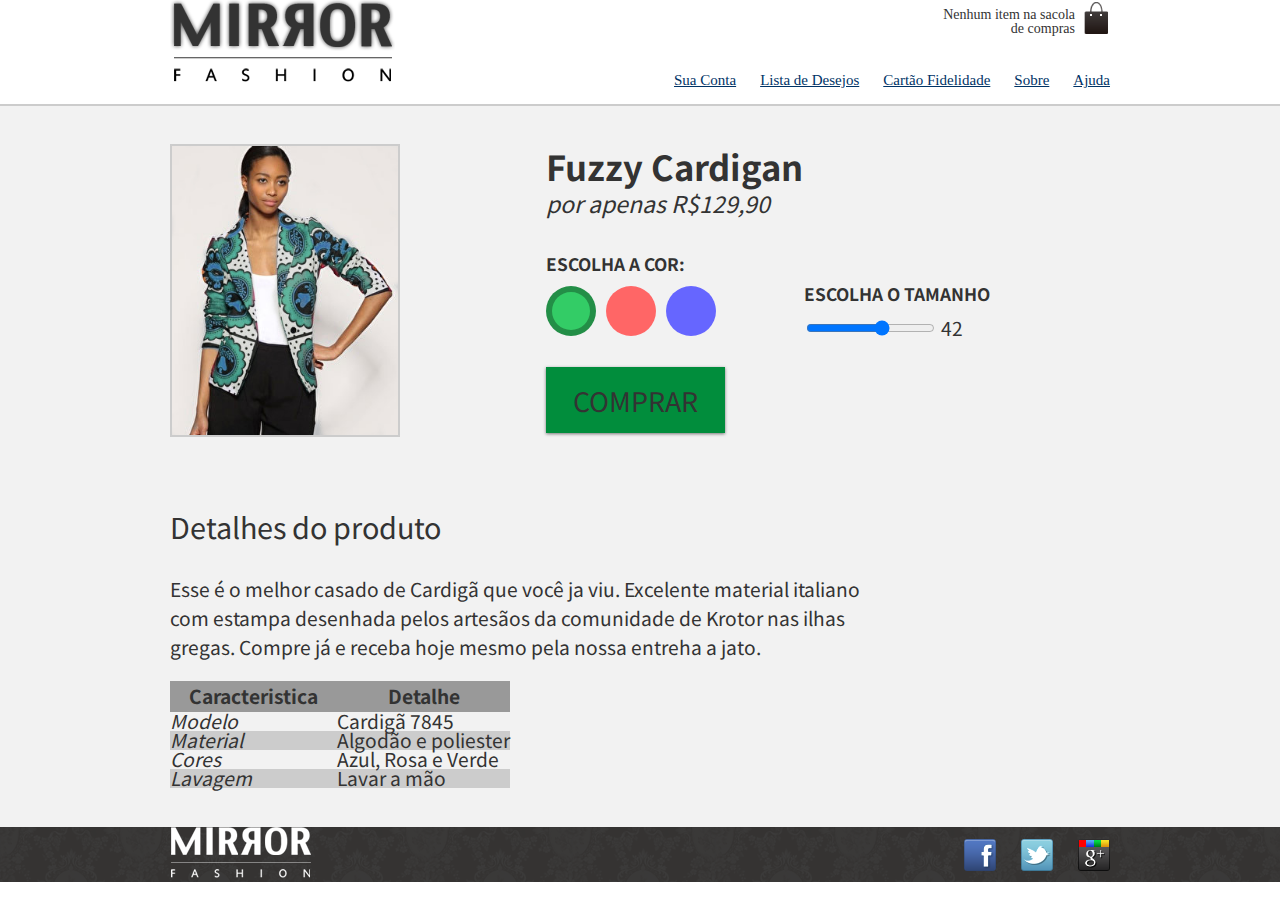
<file: produto.html>
<!DOCTYPE html>
<html lang="en">
<head>
    <meta charset="UTF-8">
    <meta name="viewport" content="width=device-width, initial-scale=1.0">
    <link rel="stylesheet" href="css/produto.css">
    <link rel="stylesheet" href="css/estilos.css">
    <link rel="stylesheet" href="css/reset.css">
    <link rel="preconnect" href="https://fonts.gstatic.com">
	<link href="https://fonts.googleapis.com/css2?family=Noto+Sans+HK:wght@300&display=swap" rel="stylesheet">
    <title>Mirror Fashion</title>
</head>
<body>

    <!--header-->
    <header class="container">
        <h1>
            <a href="index.html">
                <img src="img/logo.png" alt="Mirror Fashion">
            </a>
        </h1>
        <p class="sacola">
            Nenhum item na sacola de compras
        </p>
        <nav class="menu-opcoes">
            <ul>
                <li><a href="#">Sua Conta</a></li>
                <li><a href="#">Lista de Desejos</a></li>
                <li><a href="#">Cartão Fidelidade</a></li>
                <li><a href="sobre.html">Sobre</a></li>
                <li><a href="#">Ajuda</a></li>
            </ul>
        </nav>
    </header>

    <!--produto-->
    <div class="produto-back">
        <div class="container">
            <div class="produto">
                <h1>Fuzzy Cardigan</h1>
                <p>por apenas R$129,90</p>
                <form action="">
                    <fieldset class="cores">
                        <legend>Escolha a cor:</legend>

                        <input type="radio" name="cor" value="verde" id="verde" checked>
                        <label for="verde">
                            <img src="img/produtos/foto1-verde.png" alt="Produto da cor verde">
                        </label>

                        <input type="radio" name="cor" value="rosa" id="rosa">
                        <label for="rosa">
                            <img src="img/produtos/foto1-rosa.png" alt="Produto da cor rosa">
                        </label>

                        <input type="radio" name="cor" value="azul" id="azul">
                        <label for="azul">
                            <img src="img/produtos/foto1-azul.png" alt="Produto da cor azul">
                        </label>
                    </fieldset>
                    <fieldset class="tamanho">
                        <legend>Escolha o tamanho</legend>
                        <input type="range" min="36" max="46" value="42" step="2" name="tamanho" id="tamanho">
                        <output for="tamanho" name="valorTamanho">42</output>                        
                    </fieldset>
                    <button class="comprar">Comprar</button>
                </form>
            </div>
            <div class="detalhes">
                <h2>Detalhes do produto</h2>
                <p>
                    Esse é o melhor casado de Cardigã que você ja viu. Excelente
                    material italiano com estampa desenhada pelos artesãos da comunidade
                    de Krotor nas ilhas gregas. Compre já e receba hoje mesmo pela nossa 
                    entreha a jato.
                </p>
                <table>
                    <thead>
                        <tr>
                            <th>Caracteristica</th>
                            <th>Detalhe</th>
                        </tr>
                    </thead>
                    <tbody>
                        <tr>
                            <td>Modelo</td>
                            <td>Cardigã 7845</td>
                        </tr>
                        <tr>
                            <td>Material</td>
                            <td>Algodão e poliester</td>
                        </tr>
                        <tr>
                            <td>Cores</td>
                            <td>Azul, Rosa e Verde</td>
                        </tr>
                        <tr>
                            <td>Lavagem</td>
                            <td>Lavar a mão</td>
                        </tr>
                    </tbody>
                </table>
            </div>
        </div>
    </div>
    <!--footer-->
    <footer>
        <div class="container">
            <img src="img/logo-rodape.png" alt="Logo Mirror Fashion">
            <ul class="social">
                <li><a href="http://facebook.com/mirrorfashion"></a></li>
                <li><a href="http://twitter.com/mirrorfashion"></a></li>
                <li><a href="http://plus.google.com/mirrorfashion"></a></li>
            </ul>
        </div>
    </footer>

    <script type="text/javascript" src="js/produto.js"></script>
    
</body>
</html>
</file>
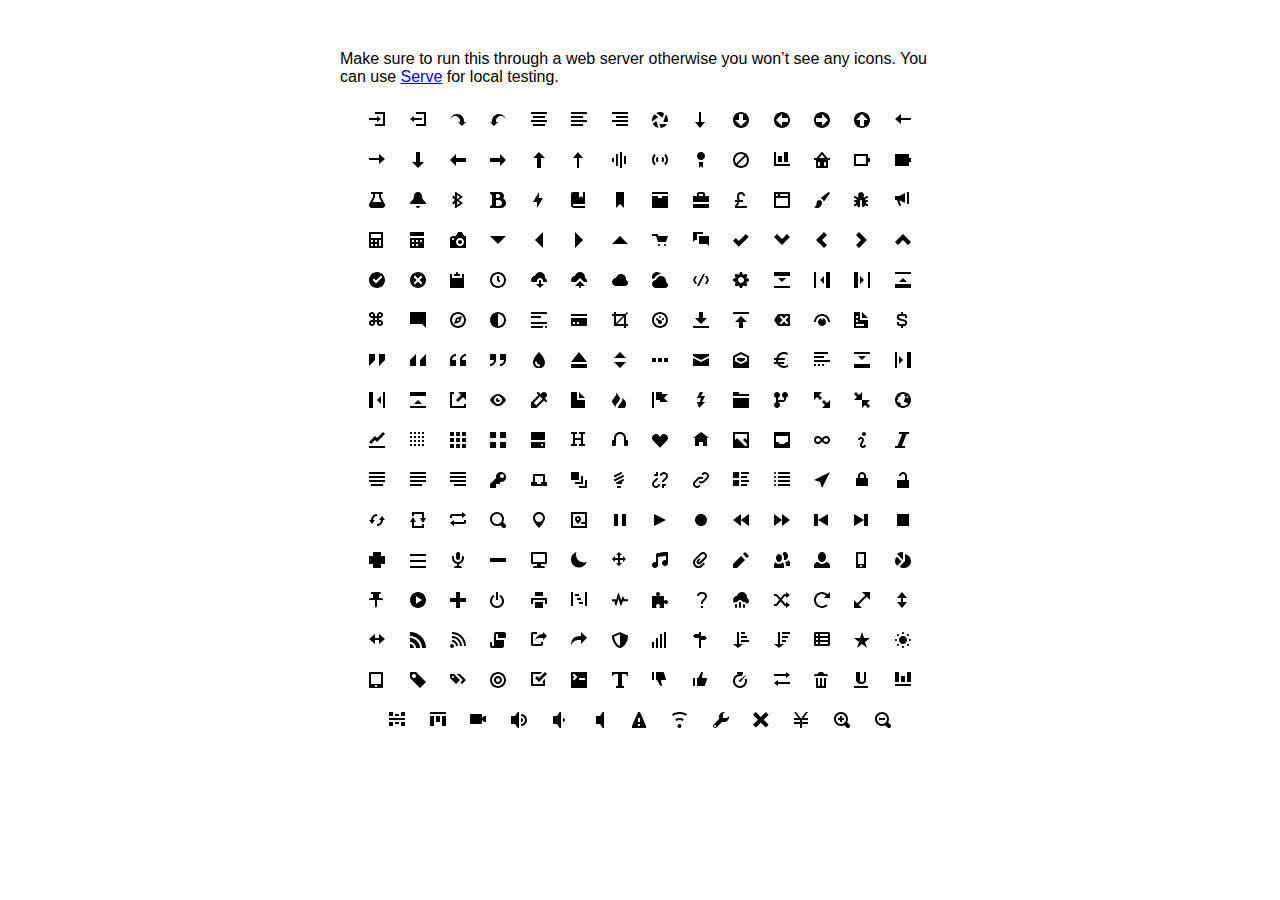
<file: css/open-iconic-master/sprite/open-iconic.html>
<!DOCTYPE html>
<html>
<head>
<meta charset="utf-8">
<style>
  body {
    font-family: 'Helvetica', sans-serif;
    margin: 50px 0;
  }

  .container {
    width: 600px;
    text-align: center;
    margin: 20px auto;
  }

  .intro {
    text-align: left;
  }

  .icon {

    margin: 10px;
    width: 16px;
    height: 16px;
  }
</style>
</head>
<body>

<div class="container">
  <p class='intro'>
    Make sure to run this through a web server otherwise you won&rsquo;t see any icons. You can use <a href="https://github.com/visionmedia/serve">Serve</a> for local testing.
  </p>
  <svg class="icon">
    <use xlink:href="open-iconic.svg#account-login"></use>
  </svg>

  <svg viewBox="0 0 8 8" class="icon">
    <use xlink:href="open-iconic.svg#account-logout"></use>
  </svg>

  <svg viewBox="0 0 8 8" class="icon">
    <use xlink:href="open-iconic.svg#action-redo"></use>
  </svg>

  <svg viewBox="0 0 8 8" class="icon">
    <use xlink:href="open-iconic.svg#action-undo"></use>
  </svg>

  <svg viewBox="0 0 8 8" class="icon">
    <use xlink:href="open-iconic.svg#align-center"></use>
  </svg>

  <svg viewBox="0 0 8 8" class="icon">
    <use xlink:href="open-iconic.svg#align-left"></use>
  </svg>

  <svg viewBox="0 0 8 8" class="icon">
    <use xlink:href="open-iconic.svg#align-right"></use>
  </svg>

  <svg viewBox="0 0 8 8" class="icon">
    <use xlink:href="open-iconic.svg#aperture"></use>
  </svg>

  <svg viewBox="0 0 8 8" class="icon">
    <use xlink:href="open-iconic.svg#arrow-bottom"></use>
  </svg>

  <svg viewBox="0 0 8 8" class="icon">
    <use xlink:href="open-iconic.svg#arrow-circle-bottom"></use>
  </svg>

  <svg viewBox="0 0 8 8" class="icon">
    <use xlink:href="open-iconic.svg#arrow-circle-left"></use>
  </svg>

  <svg viewBox="0 0 8 8" class="icon">
    <use xlink:href="open-iconic.svg#arrow-circle-right"></use>
  </svg>

  <svg viewBox="0 0 8 8" class="icon">
    <use xlink:href="open-iconic.svg#arrow-circle-top"></use>
  </svg>

  <svg viewBox="0 0 8 8" class="icon">
    <use xlink:href="open-iconic.svg#arrow-left"></use>
  </svg>

  <svg viewBox="0 0 8 8" class="icon">
    <use xlink:href="open-iconic.svg#arrow-right"></use>
  </svg>

  <svg viewBox="0 0 8 8" class="icon">
    <use xlink:href="open-iconic.svg#arrow-thick-bottom"></use>
  </svg>

  <svg viewBox="0 0 8 8" class="icon">
    <use xlink:href="open-iconic.svg#arrow-thick-left"></use>
  </svg>

  <svg viewBox="0 0 8 8" class="icon">
    <use xlink:href="open-iconic.svg#arrow-thick-right"></use>
  </svg>

  <svg viewBox="0 0 8 8" class="icon">
    <use xlink:href="open-iconic.svg#arrow-thick-top"></use>
  </svg>

  <svg viewBox="0 0 8 8" class="icon">
    <use xlink:href="open-iconic.svg#arrow-top"></use>
  </svg>

  <svg viewBox="0 0 8 8" class="icon">
    <use xlink:href="open-iconic.svg#audio-spectrum"></use>
  </svg>

  <svg viewBox="0 0 8 8" class="icon">
    <use xlink:href="open-iconic.svg#audio"></use>
  </svg>

  <svg viewBox="0 0 8 8" class="icon">
    <use xlink:href="open-iconic.svg#badge"></use>
  </svg>

  <svg viewBox="0 0 8 8" class="icon">
    <use xlink:href="open-iconic.svg#ban"></use>
  </svg>

  <svg viewBox="0 0 8 8" class="icon">
    <use xlink:href="open-iconic.svg#bar-chart"></use>
  </svg>

  <svg viewBox="0 0 8 8" class="icon">
    <use xlink:href="open-iconic.svg#basket"></use>
  </svg>

  <svg viewBox="0 0 8 8" class="icon">
    <use xlink:href="open-iconic.svg#battery-empty"></use>
  </svg>

  <svg viewBox="0 0 8 8" class="icon">
    <use xlink:href="open-iconic.svg#battery-full"></use>
  </svg>

  <svg viewBox="0 0 8 8" class="icon">
    <use xlink:href="open-iconic.svg#beaker"></use>
  </svg>

  <svg viewBox="0 0 8 8" class="icon">
    <use xlink:href="open-iconic.svg#bell"></use>
  </svg>

  <svg viewBox="0 0 8 8" class="icon">
    <use xlink:href="open-iconic.svg#bluetooth"></use>
  </svg>

  <svg viewBox="0 0 8 8" class="icon">
    <use xlink:href="open-iconic.svg#bold"></use>
  </svg>

  <svg viewBox="0 0 8 8" class="icon">
    <use xlink:href="open-iconic.svg#bolt"></use>
  </svg>

  <svg viewBox="0 0 8 8" class="icon">
    <use xlink:href="open-iconic.svg#book"></use>
  </svg>

  <svg viewBox="0 0 8 8" class="icon">
    <use xlink:href="open-iconic.svg#bookmark"></use>
  </svg>

  <svg viewBox="0 0 8 8" class="icon">
    <use xlink:href="open-iconic.svg#box"></use>
  </svg>

  <svg viewBox="0 0 8 8" class="icon">
    <use xlink:href="open-iconic.svg#briefcase"></use>
  </svg>

  <svg viewBox="0 0 8 8" class="icon">
    <use xlink:href="open-iconic.svg#british-pound"></use>
  </svg>

  <svg viewBox="0 0 8 8" class="icon">
    <use xlink:href="open-iconic.svg#browser"></use>
  </svg>

  <svg viewBox="0 0 8 8" class="icon">
    <use xlink:href="open-iconic.svg#brush"></use>
  </svg>

  <svg viewBox="0 0 8 8" class="icon">
    <use xlink:href="open-iconic.svg#bug"></use>
  </svg>

  <svg viewBox="0 0 8 8" class="icon">
    <use xlink:href="open-iconic.svg#bullhorn"></use>
  </svg>

  <svg viewBox="0 0 8 8" class="icon">
    <use xlink:href="open-iconic.svg#calculator"></use>
  </svg>

  <svg viewBox="0 0 8 8" class="icon">
    <use xlink:href="open-iconic.svg#calendar"></use>
  </svg>

  <svg viewBox="0 0 8 8" class="icon">
    <use xlink:href="open-iconic.svg#camera-slr"></use>
  </svg>

  <svg viewBox="0 0 8 8" class="icon">
    <use xlink:href="open-iconic.svg#caret-bottom"></use>
  </svg>

  <svg viewBox="0 0 8 8" class="icon">
    <use xlink:href="open-iconic.svg#caret-left"></use>
  </svg>

  <svg viewBox="0 0 8 8" class="icon">
    <use xlink:href="open-iconic.svg#caret-right"></use>
  </svg>

  <svg viewBox="0 0 8 8" class="icon">
    <use xlink:href="open-iconic.svg#caret-top"></use>
  </svg>

  <svg viewBox="0 0 8 8" class="icon">
    <use xlink:href="open-iconic.svg#cart"></use>
  </svg>

  <svg viewBox="0 0 8 8" class="icon">
    <use xlink:href="open-iconic.svg#chat"></use>
  </svg>

  <svg viewBox="0 0 8 8" class="icon">
    <use xlink:href="open-iconic.svg#check"></use>
  </svg>

  <svg viewBox="0 0 8 8" class="icon">
    <use xlink:href="open-iconic.svg#chevron-bottom"></use>
  </svg>

  <svg viewBox="0 0 8 8" class="icon">
    <use xlink:href="open-iconic.svg#chevron-left"></use>
  </svg>

  <svg viewBox="0 0 8 8" class="icon">
    <use xlink:href="open-iconic.svg#chevron-right"></use>
  </svg>

  <svg viewBox="0 0 8 8" class="icon">
    <use xlink:href="open-iconic.svg#chevron-top"></use>
  </svg>

  <svg viewBox="0 0 8 8" class="icon">
    <use xlink:href="open-iconic.svg#circle-check"></use>
  </svg>

  <svg viewBox="0 0 8 8" class="icon">
    <use xlink:href="open-iconic.svg#circle-x"></use>
  </svg>

  <svg viewBox="0 0 8 8" class="icon">
    <use xlink:href="open-iconic.svg#clipboard"></use>
  </svg>

  <svg viewBox="0 0 8 8" class="icon">
    <use xlink:href="open-iconic.svg#clock"></use>
  </svg>

  <svg viewBox="0 0 8 8" class="icon">
    <use xlink:href="open-iconic.svg#cloud-download"></use>
  </svg>

  <svg viewBox="0 0 8 8" class="icon">
    <use xlink:href="open-iconic.svg#cloud-upload"></use>
  </svg>

  <svg viewBox="0 0 8 8" class="icon">
    <use xlink:href="open-iconic.svg#cloud"></use>
  </svg>

  <svg viewBox="0 0 8 8" class="icon">
    <use xlink:href="open-iconic.svg#cloudy"></use>
  </svg>

  <svg viewBox="0 0 8 8" class="icon">
    <use xlink:href="open-iconic.svg#code"></use>
  </svg>

  <svg viewBox="0 0 8 8" class="icon">
    <use xlink:href="open-iconic.svg#cog"></use>
  </svg>

  <svg viewBox="0 0 8 8" class="icon">
    <use xlink:href="open-iconic.svg#collapse-down"></use>
  </svg>

  <svg viewBox="0 0 8 8" class="icon">
    <use xlink:href="open-iconic.svg#collapse-left"></use>
  </svg>

  <svg viewBox="0 0 8 8" class="icon">
    <use xlink:href="open-iconic.svg#collapse-right"></use>
  </svg>

  <svg viewBox="0 0 8 8" class="icon">
    <use xlink:href="open-iconic.svg#collapse-up"></use>
  </svg>

  <svg viewBox="0 0 8 8" class="icon">
    <use xlink:href="open-iconic.svg#command"></use>
  </svg>

  <svg viewBox="0 0 8 8" class="icon">
    <use xlink:href="open-iconic.svg#comment-square"></use>
  </svg>

  <svg viewBox="0 0 8 8" class="icon">
    <use xlink:href="open-iconic.svg#compass"></use>
  </svg>

  <svg viewBox="0 0 8 8" class="icon">
    <use xlink:href="open-iconic.svg#contrast"></use>
  </svg>

  <svg viewBox="0 0 8 8" class="icon">
    <use xlink:href="open-iconic.svg#copywriting"></use>
  </svg>

  <svg viewBox="0 0 8 8" class="icon">
    <use xlink:href="open-iconic.svg#credit-card"></use>
  </svg>

  <svg viewBox="0 0 8 8" class="icon">
    <use xlink:href="open-iconic.svg#crop"></use>
  </svg>

  <svg viewBox="0 0 8 8" class="icon">
    <use xlink:href="open-iconic.svg#dashboard"></use>
  </svg>

  <svg viewBox="0 0 8 8" class="icon">
    <use xlink:href="open-iconic.svg#data-transfer-download"></use>
  </svg>

  <svg viewBox="0 0 8 8" class="icon">
    <use xlink:href="open-iconic.svg#data-transfer-upload"></use>
  </svg>

  <svg viewBox="0 0 8 8" class="icon">
    <use xlink:href="open-iconic.svg#delete"></use>
  </svg>

  <svg viewBox="0 0 8 8" class="icon">
    <use xlink:href="open-iconic.svg#dial"></use>
  </svg>

  <svg viewBox="0 0 8 8" class="icon">
    <use xlink:href="open-iconic.svg#document"></use>
  </svg>

  <svg viewBox="0 0 8 8" class="icon">
    <use xlink:href="open-iconic.svg#dollar"></use>
  </svg>

  <svg viewBox="0 0 8 8" class="icon">
    <use xlink:href="open-iconic.svg#double-quote-sans-left"></use>
  </svg>

  <svg viewBox="0 0 8 8" class="icon">
    <use xlink:href="open-iconic.svg#double-quote-sans-right"></use>
  </svg>

  <svg viewBox="0 0 8 8" class="icon">
    <use xlink:href="open-iconic.svg#double-quote-serif-left"></use>
  </svg>

  <svg viewBox="0 0 8 8" class="icon">
    <use xlink:href="open-iconic.svg#double-quote-serif-right"></use>
  </svg>

  <svg viewBox="0 0 8 8" class="icon">
    <use xlink:href="open-iconic.svg#droplet"></use>
  </svg>

  <svg viewBox="0 0 8 8" class="icon">
    <use xlink:href="open-iconic.svg#eject"></use>
  </svg>

  <svg viewBox="0 0 8 8" class="icon">
    <use xlink:href="open-iconic.svg#elevator"></use>
  </svg>

  <svg viewBox="0 0 8 8" class="icon">
    <use xlink:href="open-iconic.svg#ellipses"></use>
  </svg>

  <svg viewBox="0 0 8 8" class="icon">
    <use xlink:href="open-iconic.svg#envelope-closed"></use>
  </svg>

  <svg viewBox="0 0 8 8" class="icon">
    <use xlink:href="open-iconic.svg#envelope-open"></use>
  </svg>

  <svg viewBox="0 0 8 8" class="icon">
    <use xlink:href="open-iconic.svg#euro"></use>
  </svg>

  <svg viewBox="0 0 8 8" class="icon">
    <use xlink:href="open-iconic.svg#excerpt"></use>
  </svg>

  <svg viewBox="0 0 8 8" class="icon">
    <use xlink:href="open-iconic.svg#expand-down"></use>
  </svg>

  <svg viewBox="0 0 8 8" class="icon">
    <use xlink:href="open-iconic.svg#expand-left"></use>
  </svg>

  <svg viewBox="0 0 8 8" class="icon">
    <use xlink:href="open-iconic.svg#expand-right"></use>
  </svg>

  <svg viewBox="0 0 8 8" class="icon">
    <use xlink:href="open-iconic.svg#expand-up"></use>
  </svg>

  <svg viewBox="0 0 8 8" class="icon">
    <use xlink:href="open-iconic.svg#external-link"></use>
  </svg>

  <svg viewBox="0 0 8 8" class="icon">
    <use xlink:href="open-iconic.svg#eye"></use>
  </svg>

  <svg viewBox="0 0 8 8" class="icon">
    <use xlink:href="open-iconic.svg#eyedropper"></use>
  </svg>

  <svg viewBox="0 0 8 8" class="icon">
    <use xlink:href="open-iconic.svg#file"></use>
  </svg>

  <svg viewBox="0 0 8 8" class="icon">
    <use xlink:href="open-iconic.svg#fire"></use>
  </svg>

  <svg viewBox="0 0 8 8" class="icon">
    <use xlink:href="open-iconic.svg#flag"></use>
  </svg>

  <svg viewBox="0 0 8 8" class="icon">
    <use xlink:href="open-iconic.svg#flash"></use>
  </svg>

  <svg viewBox="0 0 8 8" class="icon">
    <use xlink:href="open-iconic.svg#folder"></use>
  </svg>

  <svg viewBox="0 0 8 8" class="icon">
    <use xlink:href="open-iconic.svg#fork"></use>
  </svg>

  <svg viewBox="0 0 8 8" class="icon">
    <use xlink:href="open-iconic.svg#fullscreen-enter"></use>
  </svg>

  <svg viewBox="0 0 8 8" class="icon">
    <use xlink:href="open-iconic.svg#fullscreen-exit"></use>
  </svg>

  <svg viewBox="0 0 8 8" class="icon">
    <use xlink:href="open-iconic.svg#globe"></use>
  </svg>

  <svg viewBox="0 0 8 8" class="icon">
    <use xlink:href="open-iconic.svg#graph"></use>
  </svg>

  <svg viewBox="0 0 8 8" class="icon">
    <use xlink:href="open-iconic.svg#grid-four-up"></use>
  </svg>

  <svg viewBox="0 0 8 8" class="icon">
    <use xlink:href="open-iconic.svg#grid-three-up"></use>
  </svg>

  <svg viewBox="0 0 8 8" class="icon">
    <use xlink:href="open-iconic.svg#grid-two-up"></use>
  </svg>

  <svg viewBox="0 0 8 8" class="icon">
    <use xlink:href="open-iconic.svg#hard-drive"></use>
  </svg>

  <svg viewBox="0 0 8 8" class="icon">
    <use xlink:href="open-iconic.svg#header"></use>
  </svg>

  <svg viewBox="0 0 8 8" class="icon">
    <use xlink:href="open-iconic.svg#headphones"></use>
  </svg>

  <svg viewBox="0 0 8 8" class="icon">
    <use xlink:href="open-iconic.svg#heart"></use>
  </svg>

  <svg viewBox="0 0 8 8" class="icon">
    <use xlink:href="open-iconic.svg#home"></use>
  </svg>

  <svg viewBox="0 0 8 8" class="icon">
    <use xlink:href="open-iconic.svg#image"></use>
  </svg>

  <svg viewBox="0 0 8 8" class="icon">
    <use xlink:href="open-iconic.svg#inbox"></use>
  </svg>

  <svg viewBox="0 0 8 8" class="icon">
    <use xlink:href="open-iconic.svg#infinity"></use>
  </svg>

  <svg viewBox="0 0 8 8" class="icon">
    <use xlink:href="open-iconic.svg#info"></use>
  </svg>

  <svg viewBox="0 0 8 8" class="icon">
    <use xlink:href="open-iconic.svg#italic"></use>
  </svg>

  <svg viewBox="0 0 8 8" class="icon">
    <use xlink:href="open-iconic.svg#justify-center"></use>
  </svg>

  <svg viewBox="0 0 8 8" class="icon">
    <use xlink:href="open-iconic.svg#justify-left"></use>
  </svg>

  <svg viewBox="0 0 8 8" class="icon">
    <use xlink:href="open-iconic.svg#justify-right"></use>
  </svg>

  <svg viewBox="0 0 8 8" class="icon">
    <use xlink:href="open-iconic.svg#key"></use>
  </svg>

  <svg viewBox="0 0 8 8" class="icon">
    <use xlink:href="open-iconic.svg#laptop"></use>
  </svg>

  <svg viewBox="0 0 8 8" class="icon">
    <use xlink:href="open-iconic.svg#layers"></use>
  </svg>

  <svg viewBox="0 0 8 8" class="icon">
    <use xlink:href="open-iconic.svg#lightbulb"></use>
  </svg>

  <svg viewBox="0 0 8 8" class="icon">
    <use xlink:href="open-iconic.svg#link-broken"></use>
  </svg>

  <svg viewBox="0 0 8 8" class="icon">
    <use xlink:href="open-iconic.svg#link-intact"></use>
  </svg>

  <svg viewBox="0 0 8 8" class="icon">
    <use xlink:href="open-iconic.svg#list-rich"></use>
  </svg>

  <svg viewBox="0 0 8 8" class="icon">
    <use xlink:href="open-iconic.svg#list"></use>
  </svg>

  <svg viewBox="0 0 8 8" class="icon">
    <use xlink:href="open-iconic.svg#location"></use>
  </svg>

  <svg viewBox="0 0 8 8" class="icon">
    <use xlink:href="open-iconic.svg#lock-locked"></use>
  </svg>

  <svg viewBox="0 0 8 8" class="icon">
    <use xlink:href="open-iconic.svg#lock-unlocked"></use>
  </svg>

  <svg viewBox="0 0 8 8" class="icon">
    <use xlink:href="open-iconic.svg#loop-circular"></use>
  </svg>

  <svg viewBox="0 0 8 8" class="icon">
    <use xlink:href="open-iconic.svg#loop-square"></use>
  </svg>

  <svg viewBox="0 0 8 8" class="icon">
    <use xlink:href="open-iconic.svg#loop"></use>
  </svg>

  <svg viewBox="0 0 8 8" class="icon">
    <use xlink:href="open-iconic.svg#magnifying-glass"></use>
  </svg>

  <svg viewBox="0 0 8 8" class="icon">
    <use xlink:href="open-iconic.svg#map-marker"></use>
  </svg>

  <svg viewBox="0 0 8 8" class="icon">
    <use xlink:href="open-iconic.svg#map"></use>
  </svg>

  <svg viewBox="0 0 8 8" class="icon">
    <use xlink:href="open-iconic.svg#media-pause"></use>
  </svg>

  <svg viewBox="0 0 8 8" class="icon">
    <use xlink:href="open-iconic.svg#media-play"></use>
  </svg>

  <svg viewBox="0 0 8 8" class="icon">
    <use xlink:href="open-iconic.svg#media-record"></use>
  </svg>

  <svg viewBox="0 0 8 8" class="icon">
    <use xlink:href="open-iconic.svg#media-skip-backward"></use>
  </svg>

  <svg viewBox="0 0 8 8" class="icon">
    <use xlink:href="open-iconic.svg#media-skip-forward"></use>
  </svg>

  <svg viewBox="0 0 8 8" class="icon">
    <use xlink:href="open-iconic.svg#media-step-backward"></use>
  </svg>

  <svg viewBox="0 0 8 8" class="icon">
    <use xlink:href="open-iconic.svg#media-step-forward"></use>
  </svg>

  <svg viewBox="0 0 8 8" class="icon">
    <use xlink:href="open-iconic.svg#media-stop"></use>
  </svg>

  <svg viewBox="0 0 8 8" class="icon">
    <use xlink:href="open-iconic.svg#medical-cross"></use>
  </svg>

  <svg viewBox="0 0 8 8" class="icon">
    <use xlink:href="open-iconic.svg#menu"></use>
  </svg>

  <svg viewBox="0 0 8 8" class="icon">
    <use xlink:href="open-iconic.svg#microphone"></use>
  </svg>

  <svg viewBox="0 0 8 8" class="icon">
    <use xlink:href="open-iconic.svg#minus"></use>
  </svg>

  <svg viewBox="0 0 8 8" class="icon">
    <use xlink:href="open-iconic.svg#monitor"></use>
  </svg>

  <svg viewBox="0 0 8 8" class="icon">
    <use xlink:href="open-iconic.svg#moon"></use>
  </svg>

  <svg viewBox="0 0 8 8" class="icon">
    <use xlink:href="open-iconic.svg#move"></use>
  </svg>

  <svg viewBox="0 0 8 8" class="icon">
    <use xlink:href="open-iconic.svg#musical-note"></use>
  </svg>

  <svg viewBox="0 0 8 8" class="icon">
    <use xlink:href="open-iconic.svg#paperclip"></use>
  </svg>

  <svg viewBox="0 0 8 8" class="icon">
    <use xlink:href="open-iconic.svg#pencil"></use>
  </svg>

  <svg viewBox="0 0 8 8" class="icon">
    <use xlink:href="open-iconic.svg#people"></use>
  </svg>

  <svg viewBox="0 0 8 8" class="icon">
    <use xlink:href="open-iconic.svg#person"></use>
  </svg>

  <svg viewBox="0 0 8 8" class="icon">
    <use xlink:href="open-iconic.svg#phone"></use>
  </svg>

  <svg viewBox="0 0 8 8" class="icon">
    <use xlink:href="open-iconic.svg#pie-chart"></use>
  </svg>

  <svg viewBox="0 0 8 8" class="icon">
    <use xlink:href="open-iconic.svg#pin"></use>
  </svg>

  <svg viewBox="0 0 8 8" class="icon">
    <use xlink:href="open-iconic.svg#play-circle"></use>
  </svg>

  <svg viewBox="0 0 8 8" class="icon">
    <use xlink:href="open-iconic.svg#plus"></use>
  </svg>

  <svg viewBox="0 0 8 8" class="icon">
    <use xlink:href="open-iconic.svg#power-standby"></use>
  </svg>

  <svg viewBox="0 0 8 8" class="icon">
    <use xlink:href="open-iconic.svg#print"></use>
  </svg>

  <svg viewBox="0 0 8 8" class="icon">
    <use xlink:href="open-iconic.svg#project"></use>
  </svg>

  <svg viewBox="0 0 8 8" class="icon">
    <use xlink:href="open-iconic.svg#pulse"></use>
  </svg>

  <svg viewBox="0 0 8 8" class="icon">
    <use xlink:href="open-iconic.svg#puzzle-piece"></use>
  </svg>

  <svg viewBox="0 0 8 8" class="icon">
    <use xlink:href="open-iconic.svg#question-mark"></use>
  </svg>

  <svg viewBox="0 0 8 8" class="icon">
    <use xlink:href="open-iconic.svg#rain"></use>
  </svg>

  <svg viewBox="0 0 8 8" class="icon">
    <use xlink:href="open-iconic.svg#random"></use>
  </svg>

  <svg viewBox="0 0 8 8" class="icon">
    <use xlink:href="open-iconic.svg#reload"></use>
  </svg>

  <svg viewBox="0 0 8 8" class="icon">
    <use xlink:href="open-iconic.svg#resize-both"></use>
  </svg>

  <svg viewBox="0 0 8 8" class="icon">
    <use xlink:href="open-iconic.svg#resize-height"></use>
  </svg>

  <svg viewBox="0 0 8 8" class="icon">
    <use xlink:href="open-iconic.svg#resize-width"></use>
  </svg>

  <svg viewBox="0 0 8 8" class="icon">
    <use xlink:href="open-iconic.svg#rss-alt"></use>
  </svg>

  <svg viewBox="0 0 8 8" class="icon">
    <use xlink:href="open-iconic.svg#rss"></use>
  </svg>

  <svg viewBox="0 0 8 8" class="icon">
    <use xlink:href="open-iconic.svg#script"></use>
  </svg>

  <svg viewBox="0 0 8 8" class="icon">
    <use xlink:href="open-iconic.svg#share-boxed"></use>
  </svg>

  <svg viewBox="0 0 8 8" class="icon">
    <use xlink:href="open-iconic.svg#share"></use>
  </svg>

  <svg viewBox="0 0 8 8" class="icon">
    <use xlink:href="open-iconic.svg#shield"></use>
  </svg>

  <svg viewBox="0 0 8 8" class="icon">
    <use xlink:href="open-iconic.svg#signal"></use>
  </svg>

  <svg viewBox="0 0 8 8" class="icon">
    <use xlink:href="open-iconic.svg#signpost"></use>
  </svg>

  <svg viewBox="0 0 8 8" class="icon">
    <use xlink:href="open-iconic.svg#sort-ascending"></use>
  </svg>

  <svg viewBox="0 0 8 8" class="icon">
    <use xlink:href="open-iconic.svg#sort-descending"></use>
  </svg>

  <svg viewBox="0 0 8 8" class="icon">
    <use xlink:href="open-iconic.svg#spreadsheet"></use>
  </svg>

  <svg viewBox="0 0 8 8" class="icon">
    <use xlink:href="open-iconic.svg#star"></use>
  </svg>

  <svg viewBox="0 0 8 8" class="icon">
    <use xlink:href="open-iconic.svg#sun"></use>
  </svg>

  <svg viewBox="0 0 8 8" class="icon">
    <use xlink:href="open-iconic.svg#tablet"></use>
  </svg>

  <svg viewBox="0 0 8 8" class="icon">
    <use xlink:href="open-iconic.svg#tag"></use>
  </svg>

  <svg viewBox="0 0 8 8" class="icon">
    <use xlink:href="open-iconic.svg#tags"></use>
  </svg>

  <svg viewBox="0 0 8 8" class="icon">
    <use xlink:href="open-iconic.svg#target"></use>
  </svg>

  <svg viewBox="0 0 8 8" class="icon">
    <use xlink:href="open-iconic.svg#task"></use>
  </svg>

  <svg viewBox="0 0 8 8" class="icon">
    <use xlink:href="open-iconic.svg#terminal"></use>
  </svg>

  <svg viewBox="0 0 8 8" class="icon">
    <use xlink:href="open-iconic.svg#text"></use>
  </svg>

  <svg viewBox="0 0 8 8" class="icon">
    <use xlink:href="open-iconic.svg#thumb-down"></use>
  </svg>

  <svg viewBox="0 0 8 8" class="icon">
    <use xlink:href="open-iconic.svg#thumb-up"></use>
  </svg>

  <svg viewBox="0 0 8 8" class="icon">
    <use xlink:href="open-iconic.svg#timer"></use>
  </svg>

  <svg viewBox="0 0 8 8" class="icon">
    <use xlink:href="open-iconic.svg#transfer"></use>
  </svg>

  <svg viewBox="0 0 8 8" class="icon">
    <use xlink:href="open-iconic.svg#trash"></use>
  </svg>

  <svg viewBox="0 0 8 8" class="icon">
    <use xlink:href="open-iconic.svg#underline"></use>
  </svg>

  <svg viewBox="0 0 8 8" class="icon">
    <use xlink:href="open-iconic.svg#vertical-align-bottom"></use>
  </svg>

  <svg viewBox="0 0 8 8" class="icon">
    <use xlink:href="open-iconic.svg#vertical-align-center"></use>
  </svg>

  <svg viewBox="0 0 8 8" class="icon">
    <use xlink:href="open-iconic.svg#vertical-align-top"></use>
  </svg>

  <svg viewBox="0 0 8 8" class="icon">
    <use xlink:href="open-iconic.svg#video"></use>
  </svg>

  <svg viewBox="0 0 8 8" class="icon">
    <use xlink:href="open-iconic.svg#volume-high"></use>
  </svg>

  <svg viewBox="0 0 8 8" class="icon">
    <use xlink:href="open-iconic.svg#volume-low"></use>
  </svg>

  <svg viewBox="0 0 8 8" class="icon">
    <use xlink:href="open-iconic.svg#volume-off"></use>
  </svg>

  <svg viewBox="0 0 8 8" class="icon">
    <use xlink:href="open-iconic.svg#warning"></use>
  </svg>

  <svg viewBox="0 0 8 8" class="icon">
    <use xlink:href="open-iconic.svg#wifi"></use>
  </svg>

  <svg viewBox="0 0 8 8" class="icon">
    <use xlink:href="open-iconic.svg#wrench"></use>
  </svg>

  <svg viewBox="0 0 8 8" class="icon">
    <use xlink:href="open-iconic.svg#x"></use>
  </svg>

  <svg viewBox="0 0 8 8" class="icon">
    <use xlink:href="open-iconic.svg#yen"></use>
  </svg>

  <svg viewBox="0 0 8 8" class="icon">
    <use xlink:href="open-iconic.svg#zoom-in"></use>
  </svg>

  <svg viewBox="0 0 8 8" class="icon">
    <use xlink:href="open-iconic.svg#zoom-out"></use>
  </svg>

</div>
</body>
</html>
</file>
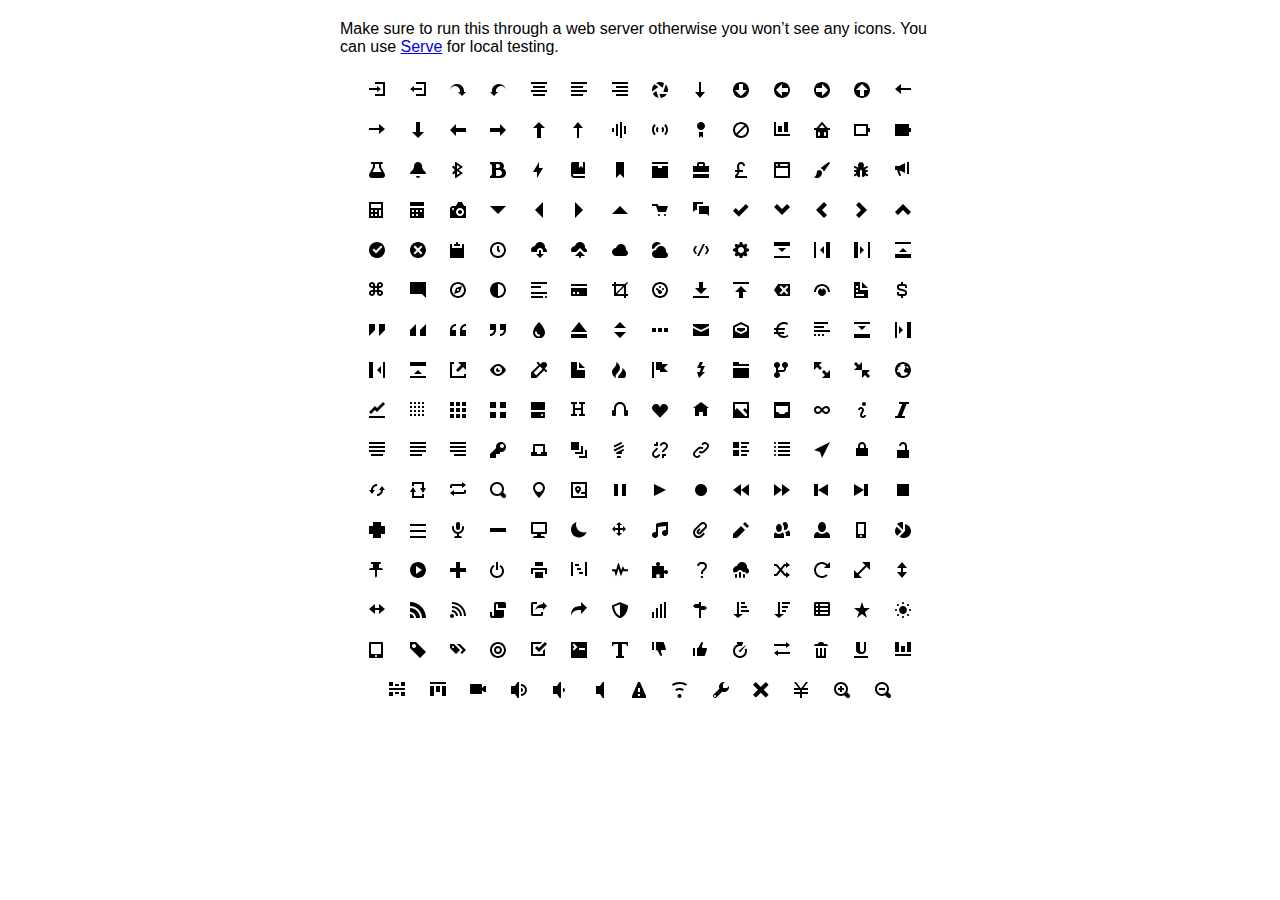
<file: css/open-iconic-master/sprite/sprite.html>
<!DOCTYPE html>
<html>
<head>
<meta charset="utf-8">
<style>
  body {
    font-family: Helvetica, sans-serif;
  }

  .container {
    width: 600px;
    text-align: center;
    margin: 20px auto;
  }

  .message {
    text-align: left;
  }

  .icon {
    display: inline-block;
    margin: 10px;
    width: 16px;
    height: 16px;
  }
</style>
</head>
<body>

<div class="container">
  <p class="message">Make sure to run this through a web server otherwise you won&rsquo;t see any icons. You can use <a href="https://github.com/visionmedia/serve">Serve</a> for local testing.</p>
  <svg class="icon">
    <use xlink:href="sprite.svg#account-login"></use>
  </svg>

  <svg class="icon">
    <use xlink:href="sprite.svg#account-logout"></use>
  </svg>

  <svg class="icon">
    <use xlink:href="sprite.svg#action-redo"></use>
  </svg>

  <svg class="icon">
    <use xlink:href="sprite.svg#action-undo"></use>
  </svg>

  <svg class="icon">
    <use xlink:href="sprite.svg#align-center"></use>
  </svg>

  <svg class="icon">
    <use xlink:href="sprite.svg#align-left"></use>
  </svg>

  <svg class="icon">
    <use xlink:href="sprite.svg#align-right"></use>
  </svg>

  <svg class="icon">
    <use xlink:href="sprite.svg#aperture"></use>
  </svg>

  <svg class="icon">
    <use xlink:href="sprite.svg#arrow-bottom"></use>
  </svg>

  <svg class="icon">
    <use xlink:href="sprite.svg#arrow-circle-bottom"></use>
  </svg>

  <svg class="icon">
    <use xlink:href="sprite.svg#arrow-circle-left"></use>
  </svg>

  <svg class="icon">
    <use xlink:href="sprite.svg#arrow-circle-right"></use>
  </svg>

  <svg class="icon">
    <use xlink:href="sprite.svg#arrow-circle-top"></use>
  </svg>

  <svg class="icon">
    <use xlink:href="sprite.svg#arrow-left"></use>
  </svg>

  <svg class="icon">
    <use xlink:href="sprite.svg#arrow-right"></use>
  </svg>

  <svg class="icon">
    <use xlink:href="sprite.svg#arrow-thick-bottom"></use>
  </svg>

  <svg class="icon">
    <use xlink:href="sprite.svg#arrow-thick-left"></use>
  </svg>

  <svg class="icon">
    <use xlink:href="sprite.svg#arrow-thick-right"></use>
  </svg>

  <svg class="icon">
    <use xlink:href="sprite.svg#arrow-thick-top"></use>
  </svg>

  <svg class="icon">
    <use xlink:href="sprite.svg#arrow-top"></use>
  </svg>

  <svg class="icon">
    <use xlink:href="sprite.svg#audio-spectrum"></use>
  </svg>

  <svg class="icon">
    <use xlink:href="sprite.svg#audio"></use>
  </svg>

  <svg class="icon">
    <use xlink:href="sprite.svg#badge"></use>
  </svg>

  <svg class="icon">
    <use xlink:href="sprite.svg#ban"></use>
  </svg>

  <svg class="icon">
    <use xlink:href="sprite.svg#bar-chart"></use>
  </svg>

  <svg class="icon">
    <use xlink:href="sprite.svg#basket"></use>
  </svg>

  <svg class="icon">
    <use xlink:href="sprite.svg#battery-empty"></use>
  </svg>

  <svg class="icon">
    <use xlink:href="sprite.svg#battery-full"></use>
  </svg>

  <svg class="icon">
    <use xlink:href="sprite.svg#beaker"></use>
  </svg>

  <svg class="icon">
    <use xlink:href="sprite.svg#bell"></use>
  </svg>

  <svg class="icon">
    <use xlink:href="sprite.svg#bluetooth"></use>
  </svg>

  <svg class="icon">
    <use xlink:href="sprite.svg#bold"></use>
  </svg>

  <svg class="icon">
    <use xlink:href="sprite.svg#bolt"></use>
  </svg>

  <svg class="icon">
    <use xlink:href="sprite.svg#book"></use>
  </svg>

  <svg class="icon">
    <use xlink:href="sprite.svg#bookmark"></use>
  </svg>

  <svg class="icon">
    <use xlink:href="sprite.svg#box"></use>
  </svg>

  <svg class="icon">
    <use xlink:href="sprite.svg#briefcase"></use>
  </svg>

  <svg class="icon">
    <use xlink:href="sprite.svg#british-pound"></use>
  </svg>

  <svg class="icon">
    <use xlink:href="sprite.svg#browser"></use>
  </svg>

  <svg class="icon">
    <use xlink:href="sprite.svg#brush"></use>
  </svg>

  <svg class="icon">
    <use xlink:href="sprite.svg#bug"></use>
  </svg>

  <svg class="icon">
    <use xlink:href="sprite.svg#bullhorn"></use>
  </svg>

  <svg class="icon">
    <use xlink:href="sprite.svg#calculator"></use>
  </svg>

  <svg class="icon">
    <use xlink:href="sprite.svg#calendar"></use>
  </svg>

  <svg class="icon">
    <use xlink:href="sprite.svg#camera-slr"></use>
  </svg>

  <svg class="icon">
    <use xlink:href="sprite.svg#caret-bottom"></use>
  </svg>

  <svg class="icon">
    <use xlink:href="sprite.svg#caret-left"></use>
  </svg>

  <svg class="icon">
    <use xlink:href="sprite.svg#caret-right"></use>
  </svg>

  <svg class="icon">
    <use xlink:href="sprite.svg#caret-top"></use>
  </svg>

  <svg class="icon">
    <use xlink:href="sprite.svg#cart"></use>
  </svg>

  <svg class="icon">
    <use xlink:href="sprite.svg#chat"></use>
  </svg>

  <svg class="icon">
    <use xlink:href="sprite.svg#check"></use>
  </svg>

  <svg class="icon">
    <use xlink:href="sprite.svg#chevron-bottom"></use>
  </svg>

  <svg class="icon">
    <use xlink:href="sprite.svg#chevron-left"></use>
  </svg>

  <svg class="icon">
    <use xlink:href="sprite.svg#chevron-right"></use>
  </svg>

  <svg class="icon">
    <use xlink:href="sprite.svg#chevron-top"></use>
  </svg>

  <svg class="icon">
    <use xlink:href="sprite.svg#circle-check"></use>
  </svg>

  <svg class="icon">
    <use xlink:href="sprite.svg#circle-x"></use>
  </svg>

  <svg class="icon">
    <use xlink:href="sprite.svg#clipboard"></use>
  </svg>

  <svg class="icon">
    <use xlink:href="sprite.svg#clock"></use>
  </svg>

  <svg class="icon">
    <use xlink:href="sprite.svg#cloud-download"></use>
  </svg>

  <svg class="icon">
    <use xlink:href="sprite.svg#cloud-upload"></use>
  </svg>

  <svg class="icon">
    <use xlink:href="sprite.svg#cloud"></use>
  </svg>

  <svg class="icon">
    <use xlink:href="sprite.svg#cloudy"></use>
  </svg>

  <svg class="icon">
    <use xlink:href="sprite.svg#code"></use>
  </svg>

  <svg class="icon">
    <use xlink:href="sprite.svg#cog"></use>
  </svg>

  <svg class="icon">
    <use xlink:href="sprite.svg#collapse-down"></use>
  </svg>

  <svg class="icon">
    <use xlink:href="sprite.svg#collapse-left"></use>
  </svg>

  <svg class="icon">
    <use xlink:href="sprite.svg#collapse-right"></use>
  </svg>

  <svg class="icon">
    <use xlink:href="sprite.svg#collapse-up"></use>
  </svg>

  <svg class="icon">
    <use xlink:href="sprite.svg#command"></use>
  </svg>

  <svg class="icon">
    <use xlink:href="sprite.svg#comment-square"></use>
  </svg>

  <svg class="icon">
    <use xlink:href="sprite.svg#compass"></use>
  </svg>

  <svg class="icon">
    <use xlink:href="sprite.svg#contrast"></use>
  </svg>

  <svg class="icon">
    <use xlink:href="sprite.svg#copywriting"></use>
  </svg>

  <svg class="icon">
    <use xlink:href="sprite.svg#credit-card"></use>
  </svg>

  <svg class="icon">
    <use xlink:href="sprite.svg#crop"></use>
  </svg>

  <svg class="icon">
    <use xlink:href="sprite.svg#dashboard"></use>
  </svg>

  <svg class="icon">
    <use xlink:href="sprite.svg#data-transfer-download"></use>
  </svg>

  <svg class="icon">
    <use xlink:href="sprite.svg#data-transfer-upload"></use>
  </svg>

  <svg class="icon">
    <use xlink:href="sprite.svg#delete"></use>
  </svg>

  <svg class="icon">
    <use xlink:href="sprite.svg#dial"></use>
  </svg>

  <svg class="icon">
    <use xlink:href="sprite.svg#document"></use>
  </svg>

  <svg class="icon">
    <use xlink:href="sprite.svg#dollar"></use>
  </svg>

  <svg class="icon">
    <use xlink:href="sprite.svg#double-quote-sans-left"></use>
  </svg>

  <svg class="icon">
    <use xlink:href="sprite.svg#double-quote-sans-right"></use>
  </svg>

  <svg class="icon">
    <use xlink:href="sprite.svg#double-quote-serif-left"></use>
  </svg>

  <svg class="icon">
    <use xlink:href="sprite.svg#double-quote-serif-right"></use>
  </svg>

  <svg class="icon">
    <use xlink:href="sprite.svg#droplet"></use>
  </svg>

  <svg class="icon">
    <use xlink:href="sprite.svg#eject"></use>
  </svg>

  <svg class="icon">
    <use xlink:href="sprite.svg#elevator"></use>
  </svg>

  <svg class="icon">
    <use xlink:href="sprite.svg#ellipses"></use>
  </svg>

  <svg class="icon">
    <use xlink:href="sprite.svg#envelope-closed"></use>
  </svg>

  <svg class="icon">
    <use xlink:href="sprite.svg#envelope-open"></use>
  </svg>

  <svg class="icon">
    <use xlink:href="sprite.svg#euro"></use>
  </svg>

  <svg class="icon">
    <use xlink:href="sprite.svg#excerpt"></use>
  </svg>

  <svg class="icon">
    <use xlink:href="sprite.svg#expand-down"></use>
  </svg>

  <svg class="icon">
    <use xlink:href="sprite.svg#expand-left"></use>
  </svg>

  <svg class="icon">
    <use xlink:href="sprite.svg#expand-right"></use>
  </svg>

  <svg class="icon">
    <use xlink:href="sprite.svg#expand-up"></use>
  </svg>

  <svg class="icon">
    <use xlink:href="sprite.svg#external-link"></use>
  </svg>

  <svg class="icon">
    <use xlink:href="sprite.svg#eye"></use>
  </svg>

  <svg class="icon">
    <use xlink:href="sprite.svg#eyedropper"></use>
  </svg>

  <svg class="icon">
    <use xlink:href="sprite.svg#file"></use>
  </svg>

  <svg class="icon">
    <use xlink:href="sprite.svg#fire"></use>
  </svg>

  <svg class="icon">
    <use xlink:href="sprite.svg#flag"></use>
  </svg>

  <svg class="icon">
    <use xlink:href="sprite.svg#flash"></use>
  </svg>

  <svg class="icon">
    <use xlink:href="sprite.svg#folder"></use>
  </svg>

  <svg class="icon">
    <use xlink:href="sprite.svg#fork"></use>
  </svg>

  <svg class="icon">
    <use xlink:href="sprite.svg#fullscreen-enter"></use>
  </svg>

  <svg class="icon">
    <use xlink:href="sprite.svg#fullscreen-exit"></use>
  </svg>

  <svg class="icon">
    <use xlink:href="sprite.svg#globe"></use>
  </svg>

  <svg class="icon">
    <use xlink:href="sprite.svg#graph"></use>
  </svg>

  <svg class="icon">
    <use xlink:href="sprite.svg#grid-four-up"></use>
  </svg>

  <svg class="icon">
    <use xlink:href="sprite.svg#grid-three-up"></use>
  </svg>

  <svg class="icon">
    <use xlink:href="sprite.svg#grid-two-up"></use>
  </svg>

  <svg class="icon">
    <use xlink:href="sprite.svg#hard-drive"></use>
  </svg>

  <svg class="icon">
    <use xlink:href="sprite.svg#header"></use>
  </svg>

  <svg class="icon">
    <use xlink:href="sprite.svg#headphones"></use>
  </svg>

  <svg class="icon">
    <use xlink:href="sprite.svg#heart"></use>
  </svg>

  <svg class="icon">
    <use xlink:href="sprite.svg#home"></use>
  </svg>

  <svg class="icon">
    <use xlink:href="sprite.svg#image"></use>
  </svg>

  <svg class="icon">
    <use xlink:href="sprite.svg#inbox"></use>
  </svg>

  <svg class="icon">
    <use xlink:href="sprite.svg#infinity"></use>
  </svg>

  <svg class="icon">
    <use xlink:href="sprite.svg#info"></use>
  </svg>

  <svg class="icon">
    <use xlink:href="sprite.svg#italic"></use>
  </svg>

  <svg class="icon">
    <use xlink:href="sprite.svg#justify-center"></use>
  </svg>

  <svg class="icon">
    <use xlink:href="sprite.svg#justify-left"></use>
  </svg>

  <svg class="icon">
    <use xlink:href="sprite.svg#justify-right"></use>
  </svg>

  <svg class="icon">
    <use xlink:href="sprite.svg#key"></use>
  </svg>

  <svg class="icon">
    <use xlink:href="sprite.svg#laptop"></use>
  </svg>

  <svg class="icon">
    <use xlink:href="sprite.svg#layers"></use>
  </svg>

  <svg class="icon">
    <use xlink:href="sprite.svg#lightbulb"></use>
  </svg>

  <svg class="icon">
    <use xlink:href="sprite.svg#link-broken"></use>
  </svg>

  <svg class="icon">
    <use xlink:href="sprite.svg#link-intact"></use>
  </svg>

  <svg class="icon">
    <use xlink:href="sprite.svg#list-rich"></use>
  </svg>

  <svg class="icon">
    <use xlink:href="sprite.svg#list"></use>
  </svg>

  <svg class="icon">
    <use xlink:href="sprite.svg#location"></use>
  </svg>

  <svg class="icon">
    <use xlink:href="sprite.svg#lock-locked"></use>
  </svg>

  <svg class="icon">
    <use xlink:href="sprite.svg#lock-unlocked"></use>
  </svg>

  <svg class="icon">
    <use xlink:href="sprite.svg#loop-circular"></use>
  </svg>

  <svg class="icon">
    <use xlink:href="sprite.svg#loop-square"></use>
  </svg>

  <svg class="icon">
    <use xlink:href="sprite.svg#loop"></use>
  </svg>

  <svg class="icon">
    <use xlink:href="sprite.svg#magnifying-glass"></use>
  </svg>

  <svg class="icon">
    <use xlink:href="sprite.svg#map-marker"></use>
  </svg>

  <svg class="icon">
    <use xlink:href="sprite.svg#map"></use>
  </svg>

  <svg class="icon">
    <use xlink:href="sprite.svg#media-pause"></use>
  </svg>

  <svg class="icon">
    <use xlink:href="sprite.svg#media-play"></use>
  </svg>

  <svg class="icon">
    <use xlink:href="sprite.svg#media-record"></use>
  </svg>

  <svg class="icon">
    <use xlink:href="sprite.svg#media-skip-backward"></use>
  </svg>

  <svg class="icon">
    <use xlink:href="sprite.svg#media-skip-forward"></use>
  </svg>

  <svg class="icon">
    <use xlink:href="sprite.svg#media-step-backward"></use>
  </svg>

  <svg class="icon">
    <use xlink:href="sprite.svg#media-step-forward"></use>
  </svg>

  <svg class="icon">
    <use xlink:href="sprite.svg#media-stop"></use>
  </svg>

  <svg class="icon">
    <use xlink:href="sprite.svg#medical-cross"></use>
  </svg>

  <svg class="icon">
    <use xlink:href="sprite.svg#menu"></use>
  </svg>

  <svg class="icon">
    <use xlink:href="sprite.svg#microphone"></use>
  </svg>

  <svg class="icon">
    <use xlink:href="sprite.svg#minus"></use>
  </svg>

  <svg class="icon">
    <use xlink:href="sprite.svg#monitor"></use>
  </svg>

  <svg class="icon">
    <use xlink:href="sprite.svg#moon"></use>
  </svg>

  <svg class="icon">
    <use xlink:href="sprite.svg#move"></use>
  </svg>

  <svg class="icon">
    <use xlink:href="sprite.svg#musical-note"></use>
  </svg>

  <svg class="icon">
    <use xlink:href="sprite.svg#paperclip"></use>
  </svg>

  <svg class="icon">
    <use xlink:href="sprite.svg#pencil"></use>
  </svg>

  <svg class="icon">
    <use xlink:href="sprite.svg#people"></use>
  </svg>

  <svg class="icon">
    <use xlink:href="sprite.svg#person"></use>
  </svg>

  <svg class="icon">
    <use xlink:href="sprite.svg#phone"></use>
  </svg>

  <svg class="icon">
    <use xlink:href="sprite.svg#pie-chart"></use>
  </svg>

  <svg class="icon">
    <use xlink:href="sprite.svg#pin"></use>
  </svg>

  <svg class="icon">
    <use xlink:href="sprite.svg#play-circle"></use>
  </svg>

  <svg class="icon">
    <use xlink:href="sprite.svg#plus"></use>
  </svg>

  <svg class="icon">
    <use xlink:href="sprite.svg#power-standby"></use>
  </svg>

  <svg class="icon">
    <use xlink:href="sprite.svg#print"></use>
  </svg>

  <svg class="icon">
    <use xlink:href="sprite.svg#project"></use>
  </svg>

  <svg class="icon">
    <use xlink:href="sprite.svg#pulse"></use>
  </svg>

  <svg class="icon">
    <use xlink:href="sprite.svg#puzzle-piece"></use>
  </svg>

  <svg class="icon">
    <use xlink:href="sprite.svg#question-mark"></use>
  </svg>

  <svg class="icon">
    <use xlink:href="sprite.svg#rain"></use>
  </svg>

  <svg class="icon">
    <use xlink:href="sprite.svg#random"></use>
  </svg>

  <svg class="icon">
    <use xlink:href="sprite.svg#reload"></use>
  </svg>

  <svg class="icon">
    <use xlink:href="sprite.svg#resize-both"></use>
  </svg>

  <svg class="icon">
    <use xlink:href="sprite.svg#resize-height"></use>
  </svg>

  <svg class="icon">
    <use xlink:href="sprite.svg#resize-width"></use>
  </svg>

  <svg class="icon">
    <use xlink:href="sprite.svg#rss-alt"></use>
  </svg>

  <svg class="icon">
    <use xlink:href="sprite.svg#rss"></use>
  </svg>

  <svg class="icon">
    <use xlink:href="sprite.svg#script"></use>
  </svg>

  <svg class="icon">
    <use xlink:href="sprite.svg#share-boxed"></use>
  </svg>

  <svg class="icon">
    <use xlink:href="sprite.svg#share"></use>
  </svg>

  <svg class="icon">
    <use xlink:href="sprite.svg#shield"></use>
  </svg>

  <svg class="icon">
    <use xlink:href="sprite.svg#signal"></use>
  </svg>

  <svg class="icon">
    <use xlink:href="sprite.svg#signpost"></use>
  </svg>

  <svg class="icon">
    <use xlink:href="sprite.svg#sort-ascending"></use>
  </svg>

  <svg class="icon">
    <use xlink:href="sprite.svg#sort-descending"></use>
  </svg>

  <svg class="icon">
    <use xlink:href="sprite.svg#spreadsheet"></use>
  </svg>

  <svg class="icon">
    <use xlink:href="sprite.svg#star"></use>
  </svg>

  <svg class="icon">
    <use xlink:href="sprite.svg#sun"></use>
  </svg>

  <svg class="icon">
    <use xlink:href="sprite.svg#tablet"></use>
  </svg>

  <svg class="icon">
    <use xlink:href="sprite.svg#tag"></use>
  </svg>

  <svg class="icon">
    <use xlink:href="sprite.svg#tags"></use>
  </svg>

  <svg class="icon">
    <use xlink:href="sprite.svg#target"></use>
  </svg>

  <svg class="icon">
    <use xlink:href="sprite.svg#task"></use>
  </svg>

  <svg class="icon">
    <use xlink:href="sprite.svg#terminal"></use>
  </svg>

  <svg class="icon">
    <use xlink:href="sprite.svg#text"></use>
  </svg>

  <svg class="icon">
    <use xlink:href="sprite.svg#thumb-down"></use>
  </svg>

  <svg class="icon">
    <use xlink:href="sprite.svg#thumb-up"></use>
  </svg>

  <svg class="icon">
    <use xlink:href="sprite.svg#timer"></use>
  </svg>

  <svg class="icon">
    <use xlink:href="sprite.svg#transfer"></use>
  </svg>

  <svg class="icon">
    <use xlink:href="sprite.svg#trash"></use>
  </svg>

  <svg class="icon">
    <use xlink:href="sprite.svg#underline"></use>
  </svg>

  <svg class="icon">
    <use xlink:href="sprite.svg#vertical-align-bottom"></use>
  </svg>

  <svg class="icon">
    <use xlink:href="sprite.svg#vertical-align-center"></use>
  </svg>

  <svg class="icon">
    <use xlink:href="sprite.svg#vertical-align-top"></use>
  </svg>

  <svg class="icon">
    <use xlink:href="sprite.svg#video"></use>
  </svg>

  <svg class="icon">
    <use xlink:href="sprite.svg#volume-high"></use>
  </svg>

  <svg class="icon">
    <use xlink:href="sprite.svg#volume-low"></use>
  </svg>

  <svg class="icon">
    <use xlink:href="sprite.svg#volume-off"></use>
  </svg>

  <svg class="icon">
    <use xlink:href="sprite.svg#warning"></use>
  </svg>

  <svg class="icon">
    <use xlink:href="sprite.svg#wifi"></use>
  </svg>

  <svg class="icon">
    <use xlink:href="sprite.svg#wrench"></use>
  </svg>

  <svg class="icon">
    <use xlink:href="sprite.svg#x"></use>
  </svg>

  <svg class="icon">
    <use xlink:href="sprite.svg#yen"></use>
  </svg>

  <svg class="icon">
    <use xlink:href="sprite.svg#zoom-in"></use>
  </svg>

  <svg class="icon">
    <use xlink:href="sprite.svg#zoom-out"></use>
  </svg>

</div>
</body>
</html>
</file>
<file: css/produto.css>
/*CSS Document*/
body{
  font-family: 'Noto Sans HK', sans-serif;
}

.produto-back{
    background-color: #f2f2f2;
    margin-top: 1em;
    border-top: 2px solid #cccccc;
}

/*legenda do produto*/
.produto{
    color: #333333;
    line-height: 1.3;
    margin-top: 2em;
    font-family: 'Noto Sans HK', sans-serif;
}

.produto h1{
    font-size: 1.8em;
    font-weight: bold;
}

.produto p{
    font-size: 1.2em;
    font-style: italic;
    margin-bottom: 1em;
}

.produto legend{
    display: block;
    font: bold 0.9em/2.5 Arial;
    text-transform: uppercase;
    font-family: 'Noto Sans HK', sans-serif;    
}

/*implementando funcionalidade das cores do produto*/
.cores{
    position: relative;
    padding-top: 90px;
}

.cores legend{ /*trataamento de espaçamento no firefox*/
    position: absolute;
    top: 0;
    left: 0;
}

.cores label img{
    display: block;
    max-width: 100%;
    border: 2px solid #cccccc;
}

.cores label::after{
    content: '';
    display: block;
    border-radius: 50%;
    width: 50px;
    height: 50px;
    box-sizing: border-box;
    position: absolute;
    top: 30px;
    border: 6px solid rgba(0, 0, 0, 0); /*quando a bolinha esta selecionada uma borda escura aparece suavimente*/
    transition: 1s;
    cursor: pointer;
}

.cores label:hover::after{
    border: rgba(0, 0, 0, 0.1);
}

label[for=verde]::after{
    background-color: #33cc66;
    left: 0;
}

label[for=rosa]::after{
    background-color: #ff6666;
    left: 60px;
}

label[for=azul]::after{
    background-color: #6666ff;
    left: 120px;
}

.cores input:checked + label::after{
    border:6px solid rgba(0, 0, 0, 0.3);
}

.cores input[type=radio]{
    display: none;
}

.cores input:not(:checked) + label img{
    display: none;
}

/*botão comprar*/
.comprar{
    background: #018d3c;
    border: none;
    color: #333333;
    font-size: 1.4em;
    text-transform: uppercase;
    box-shadow: 0 1px 3px #777777;
    display: block;
    padding: 0.5em 1em;
    margin: 1em 0;
    font-family: 'Noto Sans HK', sans-serif;
}

/*detalhes e caracteristica do produto*/
.detalhes{
    padding: 2em 0;
    font-family: 'Noto Sans HK', sans-serif;
}

.detalhes h2{
    font-size: 1.5em;
    line-height: 2;
}

.detalhes p{
    margin: 1em 0;
    font-size: 1em;
    line-height: 1.5;
    max-width: 36em;
}

table{
    border-spacing: 0.2em;
    border-collapse: separate;
}

thead{
    background-color: #999999;
}

thead th{
    font-weight: bold;
    padding: 0.3em 1em;
    text-align: center;
}

td{
    padding: 0.3em;
}

td:first-child{
    font-style: italic;
}

tr:nth-child(2n){
    background-color: #cccccc;    
}

.tamanhos output{
    display: inline-block;
    height: 44px;
    width: 44px;
    line-height: 44px;
    text-align: center;
    border: 3px solid #666666;
    border-radius: 50%;
    color: #555555;
}

/*mobile*/
@media(min-width: 500px){
    .detalhes{
        font-size: 1.2em;
    }
}

@media(min-width: 630px){
    .produto{
        position: relative;
        padding-left: 40%;
        font-size: 1.2em;
    }

    .cores{
        position: static;
        padding: 0;
    }

    .cores legend{
        position: static;
    }

    .cores label img{
        position: absolute;
        top: 0;
        left: 0;
        max-width: 35%;
        max-height: 100%;
    }

    .cores label::after{
        position: static;
        float: left;
        margin-right: 10px;
    }

    fieldset{
        display: inline-block;
        vertical-align: top;
        margin: 1em 0;
        min-width: 240px;
        width: 45%;
    }
}
</file>
<file: css/estilos.css>
/* CSS Document */

header{
	position:relative;
}

body{
	color:#333333;
	font-family: 'Noto Sans HK', sans-serif;
}

footer{
	background-image:url(../img/fundo-rodape.png);
	clear:both;
	padding:20px 0;
}

footer .container{
	position:relative;
}

/*Container referente ao do header e ao footer*/
.container{	
	margin:0 auto;
	width:940px;
}

/*Parte de estilo do cabeçalho*/
.sacola{
	background-image:url(../img/sacola.png);
	background-repeat:no-repeat;
	background-position:top right;
	font-size:14px;
	padding-right:35px;
	text-align:right;
	width:140px;
	padding-top:8px;
	position:absolute;
	top:0;
	right:0;
}

.menu-opcoes{
	position:absolute;
	bottom:0;
	right:0;
}

.menu-opcoes ul li{
	font-size:15px;
	display:inline;
	margin-left:20px;
}

.menu-opcoes a{
	color:#003366;
}

.menu-opcoes a:hover{
	color:#007DC6;
}

.menu-opcoes a:active{
	color:#867DC6;
}

.logotipo{
	position:relative;
	top:20px;
	left:50px;
}

.item-menu{
	text-decoration: none;
}

/*Parte de estilo referente ao DEPARTAMENTOS, DESTAQUE e PESQUISA*/
.destaque{
	margin-top:10px;
	position: relative;
}

.busca{
	border-top-left-radius: 4px;
	border-top-right-radius: 4px;
}

.busca input[type=search]{
	/*seletor / tamanho do campo de texto*/
	width:170px;
}

.busca button{ /*BOTÃO DE IMAGEM*/
	/*adicionando imagem*/
	background-image:url(../img/busca.png);
	background-repeat:no-repeat;
	border:none;
	/*tamanho da imagem*/
	width:20px;
	height:20px;
	/*imagem replacement*/
	text-indent:-9999px;
}

.menu-departamentos{
	clear:left;
	margin-top:10px;
	padding-bottom:10px;
}

.menu-departamentos a{
	color:#686666;
	text-decoration:none;
}

.menu-departamentos li{
	background-color:#ffffff;
	margin-bottom:1px;
	padding: 5px 10px;	
}

.menu-departamentos li li a:before{
	/*Diferencia os links dos submenus com um traço na frente 
	  e adiciona um simbulo*/
	content:'\274A'; 
	padding-right:3px;
}

/*Subilista de camisas vai estar escondida e quando o usuario
  passar o mouse ela vai ser exibida*/
.menu-departamentos li ul{
	display:none;
}

.menu-departamentos li:hover ul{
	display:block;
}

.menu-departamentos ul ul li{
	background-color:#DCDCDC;
}

.busca, .menu-departamentos{	
	background-color:#DCDCDC;
	font-weight:bold;
	text-transform:uppercase;
	margin-right:10px;
	width:230px;
	float:left; 
}

.busca h2, .busca form,
.menu-departamentos h2{
	margin:10px;
}

/*Botão play e pause banner destaque*/
.pause,.play {
	display: block;
	position: absolute;
	right: 15px;
	top: 15px;
}

.pause {
	border-left: 10px solid #900;
	border-right: 10px solid #900;
	height: 30px;
	width: 5px;
}

.play {
	border-left: 25px solid #900;
	border-bottom: 15px solid transparent;
	border-top: 15px solid transparent;
}


/*Parte referente a Painel de novidades e mais vendidos*/
.novidades{
	float:left; /*Posicionamento do painel*/
	background-color:#F5DCDC;
	background: linear-gradient(#f5dcdc, #bebef4);
}

.mais-vendidos{
	float:right; /*Posicionamento do painel*/
	background-color:#DCDCF5;
	background: linear-gradient(#dcdcf5, #f4bebe);
}

.painel{
	margin:10px 0;
	padding:10px;
	width:445px;
	border-radius: 4px;
	box-shadow: insert 1px 1px 4px #999999;
}

.painel li{
	/*Os itens do painel vão ficar lado a lado com tamanho definido e espaçamento
	para alinhamento*/
	display:inline-block;
	vertical-align:top;
	width:140px;
	margin:2px;
	padding-bottom:10px;
	transition: 0.7s ease-out; /*habilita a volta da animação para o estado normal*/
}

.painel li:hover{
	background-color: rgba(255, 255, 255, 0.8);
	box-shadow: 0 0 5px #333333;
	transition: 0.7s ease-in;
	transform: scale(1.2) /*rotate(-5deg); aumenta o elemento e gira os elementos sentido horario*/
}

/*.painel li:nth-child(2n):hover{ /*gira os elementos impares no sentido anti-horario
	transform: scale(1.2) rotate(5deg);
}*/

.painel li:nth-child(n+7){
	display: none;
}

.painel h2{
	font-size:24px;
	font-weight:bold;
	text-transform:uppercase;
	margin-bottom:10px;
	text-shadow: 3px 3px 2px rgba(255, 255, 255, 0.8);
	font-family: 'Noto Sans HK', sans-serif;
}

.painel a{
	color:#333;
	font-size:14px;
	text-align:center;
	text-decoration:none;
}

.painel h2:before{
	/*adiciona um "detalhe" ao lado dos titulos novidades e mais vendidos e 
	  tambem adiciona opacidade*/
	content:'\278'; 
	padding-right:5px;
	opacity:0.4;
}

.painel-aberto li:nth-child(n+7){
	display: inline-block;
}

.painel button{
	/*posicionamento*/
	float: right;
	margin-right: 10px;
	padding: 10px;
	position: relative;
	margin-bottom: 10px;
	/*estilo*/
	background-color: #333333;
	border: 0;
	border-radius: 4px;
	box-shadow: 1px 1px 3px rgba(30, 30, 30, 0.5);
	color: #ffffff;
	font-size: 1em;
	text-decoration: none;
	text-shadow: 1px 0 1px #000000;
	/*animação*/
	transition: 0.3s;
}

.painel button:hover{
	background-color: #393939;
	box-shadow: 1px 0 20px rgba(200, 200, 120, 0.9);
}

.painel button::after{
	/*elemento vazio*/
	content:'';
	display: block;
	height: 0;
	width: 0;
	/*triangulo*/
	border-top: 10px solid #333333;
	border-left: 10px solid transparent;
	border-right: 10px solid transparent;
	/*posicionamento*/
	position: absolute;
	top: 100%;
	left: 50%;
	margin-left: -5px;
	/*animação*/
	transition: 0.3s;
}

.painel button:hover::after{
	border-top-color: #393939;
}

/*Parte referente ao rodapé*/
.social{
	position:absolute;
	top:12px;
	right:0;
}

.social a{
	/*tamanho da imagem*/
	height:32px;
	width:32px;
	/*image replacement*/
	display:block;
	text-indent:-9999px;
}

.social a[href*="facebook.com"]{
	background-image:url(../img/facebook.png);
}

.social a[href*="twitter.com"]{
	background-image:url(../img/twitter.png);
}

.social a[href*="plus.google.com"]{
	background-image:url(../img/googleplus.png);
}

.social li{
	float:left;
	margin-left:25px;
}


/*mobile*/
@media (max-width: 414px){
	.container{
		width: 96%;
	}

	header h1{
		text-align: center;
	}

	header h1 img{
		max-width: 50%;
	}

	.sacola{
		display: none;
	}

	.menu-opcoes{
		position: static;
		text-align: center;
	}

	.menu-opcoes ul li{
		display: inline-block;
		margin: 5px;
	}

	.busca, .menu-departamentos, 
	.banner-destaque img{
		margin-right: 0;
		width: 100%;
	}

	.painel{
		width: auto;
	}

	.painel li{
		width: 30%;
	}

	.painel img{
		width: 100%;
	}

}

@media (max-width: 939px){

	@media (min-width: 480px){
		header h1{
			margin: 5px 0;		
		}

		.menu-departamentos{
			padding-bottom: 10px;
			margin-bottom: 10px;
		}

		.menu-departamentos nav > ul{
			column-count: 1;
		}
	}

	@media (min-width: 720px){
		header h1{
			text-align: left;
		}

		.menu-opcoes{
			position: absolute;
		}

		.sacola{
			display: block;
		}

		.painel li{
			width: 15%;
		}

		.busca, .menu-departamentos{
			margin-right: 1%;
			width: 30%;
		}

		.menu-departamentos nav > ul{
			column-count: 1;
		}

		.banner-destaque img{
			width: 69%;
		}
	}
}
</file>
